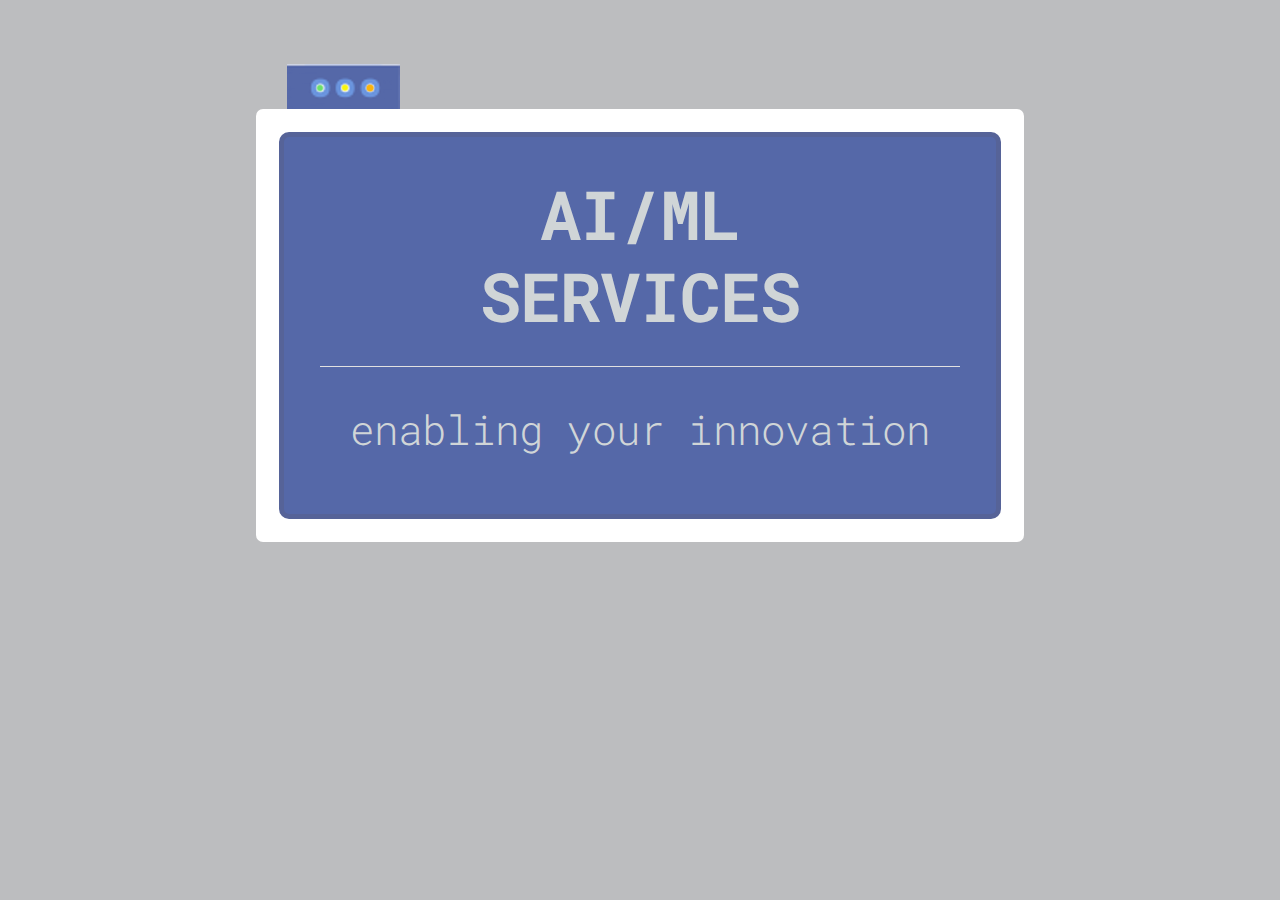
<file: root/index.html>
<!DOCTYPE html>
<html lang="en">
<head>

  <!-- Basic Page Needs
  –––––––––––––––––––––––––––––––––––––––––––––––––– -->
  <meta charset="utf-8">
  <title>macchina forma - machine learning (ML) and artificial intelligence (AI) servies - enabling your innovation</title>
  <meta name="description" content="">
  <meta name="author" content="">

  <!-- Mobile Specific Metas
  –––––––––––––––––––––––––––––––––––––––––––––––––– -->
  <meta name="viewport" content="width=device-width, initial-scale=1">

  <!-- FONT
  –––––––––––––––––––––––––––––––––––––––––––––––––– -->
  <link href="https://fonts.googleapis.com/css?family=Roboto+Mono" rel="stylesheet">

  <!-- CSS
  –––––––––––––––––––––––––––––––––––––––––––––––––– -->
  <link rel="stylesheet" href="css/normalize.css">
  <link rel="stylesheet" href="css/skeleton.css">
  <link rel="stylesheet" href="css/macc.css">
  <link rel="stylesheet" href="https://cdnjs.cloudflare.com/ajax/libs/animate.css/3.5.2/animate.min.css">

  <!-- Favicon
  –––––––––––––––––––––––––––––––––––––––––––––––––– -->
  <link rel="icon" type="image/png" href="images/favicon.ico">

</head>
<body>

  <!-- Primary Page Layout
  –––––––––––––––––––––––––––––––––––––––––––––––––– -->


    <div class="container">
      <div class="row-top">
      	<img src="../root/images/rec-bdy-mdm.jpg" id="tp-lft-base" height="45" width="113">
      	<div class="row-top-inner">
      		<img src="../root/images/rec-bdy-mdm-frst-lite.png" id="tp-lft-base-frst-lite" class="animated fadeIn infinite fast" height="45" width="113">
      	</div>
      	<div class="row-top-inner">
      		<img src="../root/images/rec-bdy-mdm-scnd-lite.png" id="tp-lft-base-frst-lite" class="animated fadeIn infinite mdm" height="45" width="113">
      	</div>
      	<div class="row-top-inner">
      		<img src="../root/images/rec-bdy-mdm-thrd-lite.png" id="tp-lft-base-frst-lite" class="animated fadeIn infinite slow" height="45" width="113">
      	</div>
      </div>
      <div class="row">
      	<div class="screen-frame">
			<div class="screen">
				<h1 class="hero-heading">AI/ML<br>SERVICES</h1>
				<hr>
				<h4>enabling your innovation</h4>
			</div>
		</div>
      </div>
    </div>



<!-- End Document
  –––––––––––––––––––––––––––––––––––––––––––––––––– -->
</body>
</html>
</file>
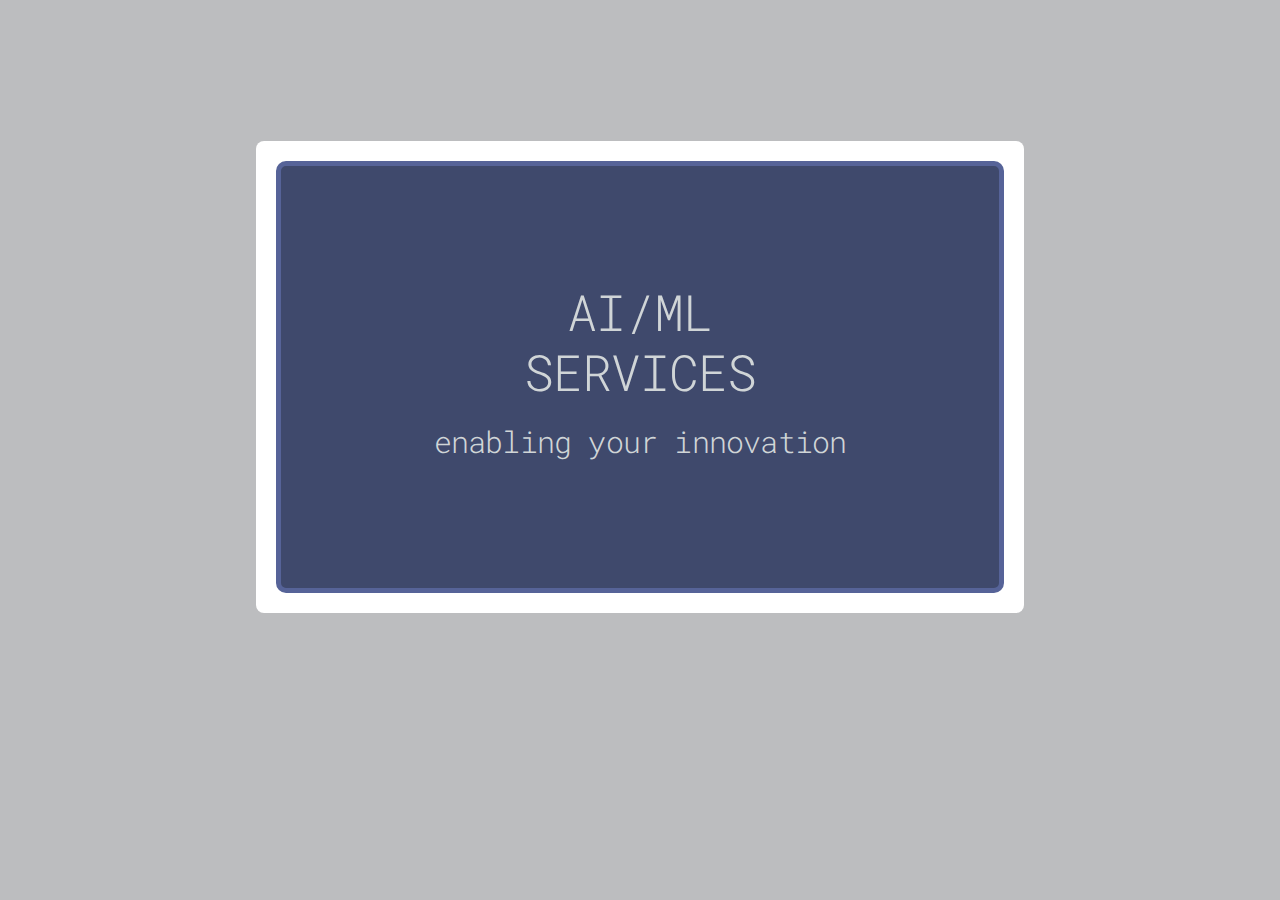
<file: root/root/index.html>
<!DOCTYPE html>
<html lang="en">
<head>

  <!-- Basic Page Needs
  –––––––––––––––––––––––––––––––––––––––––––––––––– -->
  <meta charset="utf-8">
  <title>macchina forma - machine learning (ML) and artificial intelligence (AI) servies - enabling your innovation</title>
  <meta name="description" content="">
  <meta name="author" content="">

  <!-- Mobile Specific Metas
  –––––––––––––––––––––––––––––––––––––––––––––––––– -->
  <meta name="viewport" content="width=device-width, initial-scale=1">

  <!-- FONT
  –––––––––––––––––––––––––––––––––––––––––––––––––– -->
  <link href="https://fonts.googleapis.com/css?family=Roboto+Mono" rel="stylesheet">

  <!-- CSS
  –––––––––––––––––––––––––––––––––––––––––––––––––– -->
  <link rel="stylesheet" href="css/normalize.css">
  <link rel="stylesheet" href="css/skeleton.css">
  <link rel="stylesheet" href="css/macc.css">

  <!-- Favicon
  –––––––––––––––––––––––––––––––––––––––––––––––––– -->
  <link rel="icon" type="image/png" href="images/favicon.ico">

</head>
<body>

  <!-- Primary Page Layout
  –––––––––––––––––––––––––––––––––––––––––––––––––– -->


    <div class="container">
      <div class="row">
      	<div class="screen-frame">
			  <div class="screen">
			    <div class="container">
			      <h1 class="hero-heading">AI/ML<br>SERVICES</h1>
			      <h4>enabling your innovation</h4>
			    </div>
			  </div>
		</div>
      </div>
    </div>



<!-- End Document
  –––––––––––––––––––––––––––––––––––––––––––––––––– -->
</body>
</html>
</file>
<file: root/css/skeleton.css>
/*
* Skeleton V2.0.4
* Copyright 2014, Dave Gamache
* www.getskeleton.com
* Free to use under the MIT license.
* http://www.opensource.org/licenses/mit-license.php
* 12/29/2014
*/


/* Table of contents
––––––––––––––––––––––––––––––––––––––––––––––––––
- Grid
- Base Styles
- Typography
- Links
- Buttons
- Forms
- Lists
- Code
- Tables
- Spacing
- Utilities
- Clearing
- Media Queries
*/


/* Grid
–––––––––––––––––––––––––––––––––––––––––––––––––– */
.container {
  position: relative;
  width: 100%;
  max-width: 960px;
  margin: 0 auto;
  padding: 0 20px;
  box-sizing: border-box; }
.column,
.columns {
  width: 100%;
  float: left;
  box-sizing: border-box; }

/* For devices larger than 400px */
@media (min-width: 400px) {
  .container {
    width: 65%;
    padding: 0; }
}

/* For devices larger than 550px */
@media (min-width: 550px) {
  .container {
    width: 60%; }
  .column,
  .columns {
    margin-left: 4%; }
  .column:first-child,
  .columns:first-child {
    margin-left: 0; }

  .one.column,
  .one.columns                    { width: 4.66666666667%; }
  .two.columns                    { width: 13.3333333333%; }
  .three.columns                  { width: 22%;            }
  .four.columns                   { width: 30.6666666667%; }
  .five.columns                   { width: 39.3333333333%; }
  .six.columns                    { width: 48%;            }
  .seven.columns                  { width: 56.6666666667%; }
  .eight.columns                  { width: 65.3333333333%; }
  .nine.columns                   { width: 74.0%;          }
  .ten.columns                    { width: 82.6666666667%; }
  .eleven.columns                 { width: 91.3333333333%; }
  .twelve.columns                 { width: 100%; margin-left: 0; }

  .one-third.column               { width: 30.6666666667%; }
  .two-thirds.column              { width: 65.3333333333%; }

  .one-half.column                { width: 48%; }

  /* Offsets */
  .offset-by-one.column,
  .offset-by-one.columns          { margin-left: 8.66666666667%; }
  .offset-by-two.column,
  .offset-by-two.columns          { margin-left: 17.3333333333%; }
  .offset-by-three.column,
  .offset-by-three.columns        { margin-left: 26%;            }
  .offset-by-four.column,
  .offset-by-four.columns         { margin-left: 34.6666666667%; }
  .offset-by-five.column,
  .offset-by-five.columns         { margin-left: 43.3333333333%; }
  .offset-by-six.column,
  .offset-by-six.columns          { margin-left: 52%;            }
  .offset-by-seven.column,
  .offset-by-seven.columns        { margin-left: 60.6666666667%; }
  .offset-by-eight.column,
  .offset-by-eight.columns        { margin-left: 69.3333333333%; }
  .offset-by-nine.column,
  .offset-by-nine.columns         { margin-left: 78.0%;          }
  .offset-by-ten.column,
  .offset-by-ten.columns          { margin-left: 86.6666666667%; }
  .offset-by-eleven.column,
  .offset-by-eleven.columns       { margin-left: 95.3333333333%; }

  .offset-by-one-third.column,
  .offset-by-one-third.columns    { margin-left: 34.6666666667%; }
  .offset-by-two-thirds.column,
  .offset-by-two-thirds.columns   { margin-left: 69.3333333333%; }

  .offset-by-one-half.column,
  .offset-by-one-half.columns     { margin-left: 52%; }

}


/* Base Styles
–––––––––––––––––––––––––––––––––––––––––––––––––– */
/* NOTE
html is set to 62.5% so that all the REM measurements throughout Skeleton
are based on 10px sizing. So basically 1.5rem = 15px :) */
html {
  font-size: 62.5%; }
body {
  font-size: 1.5em; /* currently ems cause chrome bug misinterpreting rems on body element */
  line-height: 1.6;
  font-weight: 400;
  font-family: "HelveticaNeue", "Helvetica Neue", Helvetica, Arial, sans-serif;
  color: #222; 
  background-color: #BCBDBF; }


/* Typography
–––––––––––––––––––––––––––––––––––––––––––––––––– */
h1, h2, h3, h4, h5, h6 {
  margin-top: 0;
  margin-bottom: 2rem;
  font-weight: 300; 
}

h1 { font-size: 4.0rem; line-height: 1.2;  letter-spacing: -.1rem;}
h2 { font-size: 3.6rem; line-height: 1.25; letter-spacing: -.1rem; }
h3 { font-size: 3.0rem; line-height: 1.3;  letter-spacing: -.1rem; }
h4 { font-size: 2.4rem; line-height: 1.35; letter-spacing: -.08rem; }
h5 { font-size: 1.8rem; line-height: 1.5;  letter-spacing: -.05rem; }
h6 { font-size: 1.5rem; line-height: 1.6;  letter-spacing: 0; }

/* Larger than phone */
@media (min-width: 400px) {
  h1 { font-size: 3.6rem; }
  h2 { font-size: 3.0rem; }
  h3 { font-size: 2.6rem; }
  h4 { font-size: 2.2rem; }
  h5 { font-size: 1.8rem; }
  h6 { font-size: 1.1rem; }
}

/* Larger than phablet */
@media (min-width: 550px) {
  h1 { font-size: 5.0rem; }
  h2 { font-size: 4.2rem; }
  h3 { font-size: 3.6rem; }
  h4 { font-size: 3.0rem; }
  h5 { font-size: 2.4rem; }
  h6 { font-size: 1.5rem; }
}

/* Larger than tablet */
@media (min-width: 750px) {
  h1 { font-size: 6.8rem; }
  h2 { font-size: 5.7rem; }
  h3 { font-size: 4.9rem; }
  h4 { font-size: 4.1rem; }
  h5 { font-size: 3.3rem; }
  h6 { font-size: 2.1rem; }
}

p {
  margin-top: 0; }


/* Links
–––––––––––––––––––––––––––––––––––––––––––––––––– */
a {
  color: #1EAEDB; }
a:hover {
  color: #0FA0CE; }


/* Buttons
–––––––––––––––––––––––––––––––––––––––––––––––––– */
.button,
button,
input[type="submit"],
input[type="reset"],
input[type="button"] {
  display: inline-block;
  height: 38px;
  padding: 0 30px;
  color: #555;
  text-align: center;
  font-size: 11px;
  font-weight: 600;
  line-height: 38px;
  letter-spacing: .1rem;
  text-transform: uppercase;
  text-decoration: none;
  white-space: nowrap;
  background-color: transparent;
  border-radius: 4px;
  border: 1px solid #bbb;
  cursor: pointer;
  box-sizing: border-box; }
.button:hover,
button:hover,
input[type="submit"]:hover,
input[type="reset"]:hover,
input[type="button"]:hover,
.button:focus,
button:focus,
input[type="submit"]:focus,
input[type="reset"]:focus,
input[type="button"]:focus {
  color: #333;
  border-color: #888;
  outline: 0; }
.button.button-primary,
button.button-primary,
input[type="submit"].button-primary,
input[type="reset"].button-primary,
input[type="button"].button-primary {
  color: #FFF;
  background-color: #33C3F0;
  border-color: #33C3F0; }
.button.button-primary:hover,
button.button-primary:hover,
input[type="submit"].button-primary:hover,
input[type="reset"].button-primary:hover,
input[type="button"].button-primary:hover,
.button.button-primary:focus,
button.button-primary:focus,
input[type="submit"].button-primary:focus,
input[type="reset"].button-primary:focus,
input[type="button"].button-primary:focus {
  color: #FFF;
  background-color: #1EAEDB;
  border-color: #1EAEDB; }


/* Forms
–––––––––––––––––––––––––––––––––––––––––––––––––– */
input[type="email"],
input[type="number"],
input[type="search"],
input[type="text"],
input[type="tel"],
input[type="url"],
input[type="password"],
textarea,
select {
  height: 38px;
  padding: 6px 10px; /* The 6px vertically centers text on FF, ignored by Webkit */
  background-color: #fff;
  border: 1px solid #D1D1D1;
  border-radius: 4px;
  box-shadow: none;
  box-sizing: border-box; }
/* Removes awkward default styles on some inputs for iOS */
input[type="email"],
input[type="number"],
input[type="search"],
input[type="text"],
input[type="tel"],
input[type="url"],
input[type="password"],
textarea {
  -webkit-appearance: none;
     -moz-appearance: none;
          appearance: none; }
textarea {
  min-height: 65px;
  padding-top: 6px;
  padding-bottom: 6px; }
input[type="email"]:focus,
input[type="number"]:focus,
input[type="search"]:focus,
input[type="text"]:focus,
input[type="tel"]:focus,
input[type="url"]:focus,
input[type="password"]:focus,
textarea:focus,
select:focus {
  border: 1px solid #33C3F0;
  outline: 0; }
label,
legend {
  display: block;
  margin-bottom: .5rem;
  font-weight: 600; }
fieldset {
  padding: 0;
  border-width: 0; }
input[type="checkbox"],
input[type="radio"] {
  display: inline; }
label > .label-body {
  display: inline-block;
  margin-left: .5rem;
  font-weight: normal; }


/* Lists
–––––––––––––––––––––––––––––––––––––––––––––––––– */
ul {
  list-style: circle inside; }
ol {
  list-style: decimal inside; }
ol, ul {
  padding-left: 0;
  margin-top: 0; }
ul ul,
ul ol,
ol ol,
ol ul {
  margin: 1.5rem 0 1.5rem 3rem;
  font-size: 90%; }
li {
  margin-bottom: 1rem; }


/* Tables
–––––––––––––––––––––––––––––––––––––––––––––––––– */
th,
td {
  padding: 12px 15px;
  text-align: left;
  border-bottom: 1px solid #E1E1E1; }
th:first-child,
td:first-child {
  padding-left: 0; }
th:last-child,
td:last-child {
  padding-right: 0; }


/* Spacing
–––––––––––––––––––––––––––––––––––––––––––––––––– */
button,
.button {
  margin-bottom: 1rem; }
input,
textarea,
select,
fieldset {
  margin-bottom: 1.5rem; }
pre,
blockquote,
dl,
figure,
table,
p,
ul,
ol,
form {
  margin-bottom: 2.5rem; }


/* Utilities
–––––––––––––––––––––––––––––––––––––––––––––––––– */
.u-full-width {
  width: 100%;
  box-sizing: border-box; }
.u-max-full-width {
  max-width: 100%;
  box-sizing: border-box; }
.u-pull-right {
  float: right; }
.u-pull-left {
  float: left; }


/* Misc
–––––––––––––––––––––––––––––––––––––––––––––––––– */
hr {
  margin-top: 3rem;
  margin-bottom: 3.5rem;
  border-width: 0;
  border-top: 1px solid #E1E1E1; }


/* Clearing
–––––––––––––––––––––––––––––––––––––––––––––––––– */

/* Self Clearing Goodness */
.container:after,
.row:after,
.u-cf {
  content: "";
  display: table;
  clear: both; }


/* Media Queries
–––––––––––––––––––––––––––––––––––––––––––––––––– */
/*
Note: The best way to structure the use of media queries is to create the queries
near the relevant code. For example, if you wanted to change the styles for buttons
on small devices, paste the mobile query code up in the buttons section and style it
there.
*/


/* Larger than mobile */
@media (min-width: 400px) {}

/* Larger than phablet (also point when grid becomes active) */
@media (min-width: 550px) {}

/* Larger than tablet */
@media (min-width: 750px) {}

/* Larger than desktop */
@media (min-width: 1000px) {}

/* Larger than Desktop HD */
@media (min-width: 1200px) {}
</file>
<file: root/css/macc.css>
/* Macc
–––––––––––––––––––––––––––––––––––––––––––––––––– */

.screen {
  padding: 5% 5%;
  text-align: center;
  background-color: #5568a8;
  color: #D0D5D7;
  border-radius: 10px;
  border: 5px solid #566398;
  font-family: 'Roboto Mono', monospace;
}

.screen-frame {
  padding: 3% 3%;
  background-color: #FFFFFF;
  border-radius: 7px;
  font-weight: bold;
}

.container {
  padding: 5% 0;
}

.row {
  padding: 0;
}

.row-top {
	padding: 0 4%;
	position: relative;
}

.row-top-inner {
	padding: 0 4%;
	position: absolute;
	height: 100%;
    width: 100%;
    top: 0;
    left: 0;
}

h1.hero-heading{ 
	font-weight: bold;
}

img {
	display: block;
}

.animated.fast {
	animation-duration: .25s;
	animation-delay: .25s;
}

.animated.slow {
	animation-duration: 2s;
	animation-delay: .5s;
}

.animated.med {
	animation-duration: 5s;
	animation-delay: .75s;
}
</file>
<file: root/root/css/skeleton.css>
/*
* Skeleton V2.0.4
* Copyright 2014, Dave Gamache
* www.getskeleton.com
* Free to use under the MIT license.
* http://www.opensource.org/licenses/mit-license.php
* 12/29/2014
*/


/* Table of contents
––––––––––––––––––––––––––––––––––––––––––––––––––
- Grid
- Base Styles
- Typography
- Links
- Buttons
- Forms
- Lists
- Code
- Tables
- Spacing
- Utilities
- Clearing
- Media Queries
*/


/* Grid
–––––––––––––––––––––––––––––––––––––––––––––––––– */
.container {
  position: relative;
  width: 100%;
  max-width: 960px;
  margin: 0 auto;
  padding: 0 20px;
  box-sizing: border-box; }
.column,
.columns {
  width: 100%;
  float: left;
  box-sizing: border-box; }

/* For devices larger than 400px */
@media (min-width: 400px) {
  .container {
    width: 65%;
    padding: 0; }
}

/* For devices larger than 550px */
@media (min-width: 550px) {
  .container {
    width: 60%; }
  .column,
  .columns {
    margin-left: 4%; }
  .column:first-child,
  .columns:first-child {
    margin-left: 0; }

  .one.column,
  .one.columns                    { width: 4.66666666667%; }
  .two.columns                    { width: 13.3333333333%; }
  .three.columns                  { width: 22%;            }
  .four.columns                   { width: 30.6666666667%; }
  .five.columns                   { width: 39.3333333333%; }
  .six.columns                    { width: 48%;            }
  .seven.columns                  { width: 56.6666666667%; }
  .eight.columns                  { width: 65.3333333333%; }
  .nine.columns                   { width: 74.0%;          }
  .ten.columns                    { width: 82.6666666667%; }
  .eleven.columns                 { width: 91.3333333333%; }
  .twelve.columns                 { width: 100%; margin-left: 0; }

  .one-third.column               { width: 30.6666666667%; }
  .two-thirds.column              { width: 65.3333333333%; }

  .one-half.column                { width: 48%; }

  /* Offsets */
  .offset-by-one.column,
  .offset-by-one.columns          { margin-left: 8.66666666667%; }
  .offset-by-two.column,
  .offset-by-two.columns          { margin-left: 17.3333333333%; }
  .offset-by-three.column,
  .offset-by-three.columns        { margin-left: 26%;            }
  .offset-by-four.column,
  .offset-by-four.columns         { margin-left: 34.6666666667%; }
  .offset-by-five.column,
  .offset-by-five.columns         { margin-left: 43.3333333333%; }
  .offset-by-six.column,
  .offset-by-six.columns          { margin-left: 52%;            }
  .offset-by-seven.column,
  .offset-by-seven.columns        { margin-left: 60.6666666667%; }
  .offset-by-eight.column,
  .offset-by-eight.columns        { margin-left: 69.3333333333%; }
  .offset-by-nine.column,
  .offset-by-nine.columns         { margin-left: 78.0%;          }
  .offset-by-ten.column,
  .offset-by-ten.columns          { margin-left: 86.6666666667%; }
  .offset-by-eleven.column,
  .offset-by-eleven.columns       { margin-left: 95.3333333333%; }

  .offset-by-one-third.column,
  .offset-by-one-third.columns    { margin-left: 34.6666666667%; }
  .offset-by-two-thirds.column,
  .offset-by-two-thirds.columns   { margin-left: 69.3333333333%; }

  .offset-by-one-half.column,
  .offset-by-one-half.columns     { margin-left: 52%; }

}


/* Base Styles
–––––––––––––––––––––––––––––––––––––––––––––––––– */
/* NOTE
html is set to 62.5% so that all the REM measurements throughout Skeleton
are based on 10px sizing. So basically 1.5rem = 15px :) */
html {
  font-size: 62.5%; }
body {
  font-size: 1.5em; /* currently ems cause chrome bug misinterpreting rems on body element */
  line-height: 1.6;
  font-weight: 400;
  font-family: "HelveticaNeue", "Helvetica Neue", Helvetica, Arial, sans-serif;
  color: #222; 
  background-color: #BCBDBF; }


/* Typography
–––––––––––––––––––––––––––––––––––––––––––––––––– */
h1, h2, h3, h4, h5, h6 {
  margin-top: 0;
  margin-bottom: 2rem;
  font-weight: 300; }
h1 { font-size: 4.0rem; line-height: 1.2;  letter-spacing: -.1rem;}
h2 { font-size: 3.6rem; line-height: 1.25; letter-spacing: -.1rem; }
h3 { font-size: 3.0rem; line-height: 1.3;  letter-spacing: -.1rem; }
h4 { font-size: 2.4rem; line-height: 1.35; letter-spacing: -.08rem; }
h5 { font-size: 1.8rem; line-height: 1.5;  letter-spacing: -.05rem; }
h6 { font-size: 1.5rem; line-height: 1.6;  letter-spacing: 0; }

/* Larger than phablet */
@media (min-width: 550px) {
  h1 { font-size: 5.0rem; }
  h2 { font-size: 4.2rem; }
  h3 { font-size: 3.6rem; }
  h4 { font-size: 3.0rem; }
  h5 { font-size: 2.4rem; }
  h6 { font-size: 1.5rem; }
}

p {
  margin-top: 0; }


/* Links
–––––––––––––––––––––––––––––––––––––––––––––––––– */
a {
  color: #1EAEDB; }
a:hover {
  color: #0FA0CE; }


/* Buttons
–––––––––––––––––––––––––––––––––––––––––––––––––– */
.button,
button,
input[type="submit"],
input[type="reset"],
input[type="button"] {
  display: inline-block;
  height: 38px;
  padding: 0 30px;
  color: #555;
  text-align: center;
  font-size: 11px;
  font-weight: 600;
  line-height: 38px;
  letter-spacing: .1rem;
  text-transform: uppercase;
  text-decoration: none;
  white-space: nowrap;
  background-color: transparent;
  border-radius: 4px;
  border: 1px solid #bbb;
  cursor: pointer;
  box-sizing: border-box; }
.button:hover,
button:hover,
input[type="submit"]:hover,
input[type="reset"]:hover,
input[type="button"]:hover,
.button:focus,
button:focus,
input[type="submit"]:focus,
input[type="reset"]:focus,
input[type="button"]:focus {
  color: #333;
  border-color: #888;
  outline: 0; }
.button.button-primary,
button.button-primary,
input[type="submit"].button-primary,
input[type="reset"].button-primary,
input[type="button"].button-primary {
  color: #FFF;
  background-color: #33C3F0;
  border-color: #33C3F0; }
.button.button-primary:hover,
button.button-primary:hover,
input[type="submit"].button-primary:hover,
input[type="reset"].button-primary:hover,
input[type="button"].button-primary:hover,
.button.button-primary:focus,
button.button-primary:focus,
input[type="submit"].button-primary:focus,
input[type="reset"].button-primary:focus,
input[type="button"].button-primary:focus {
  color: #FFF;
  background-color: #1EAEDB;
  border-color: #1EAEDB; }


/* Forms
–––––––––––––––––––––––––––––––––––––––––––––––––– */
input[type="email"],
input[type="number"],
input[type="search"],
input[type="text"],
input[type="tel"],
input[type="url"],
input[type="password"],
textarea,
select {
  height: 38px;
  padding: 6px 10px; /* The 6px vertically centers text on FF, ignored by Webkit */
  background-color: #fff;
  border: 1px solid #D1D1D1;
  border-radius: 4px;
  box-shadow: none;
  box-sizing: border-box; }
/* Removes awkward default styles on some inputs for iOS */
input[type="email"],
input[type="number"],
input[type="search"],
input[type="text"],
input[type="tel"],
input[type="url"],
input[type="password"],
textarea {
  -webkit-appearance: none;
     -moz-appearance: none;
          appearance: none; }
textarea {
  min-height: 65px;
  padding-top: 6px;
  padding-bottom: 6px; }
input[type="email"]:focus,
input[type="number"]:focus,
input[type="search"]:focus,
input[type="text"]:focus,
input[type="tel"]:focus,
input[type="url"]:focus,
input[type="password"]:focus,
textarea:focus,
select:focus {
  border: 1px solid #33C3F0;
  outline: 0; }
label,
legend {
  display: block;
  margin-bottom: .5rem;
  font-weight: 600; }
fieldset {
  padding: 0;
  border-width: 0; }
input[type="checkbox"],
input[type="radio"] {
  display: inline; }
label > .label-body {
  display: inline-block;
  margin-left: .5rem;
  font-weight: normal; }


/* Lists
–––––––––––––––––––––––––––––––––––––––––––––––––– */
ul {
  list-style: circle inside; }
ol {
  list-style: decimal inside; }
ol, ul {
  padding-left: 0;
  margin-top: 0; }
ul ul,
ul ol,
ol ol,
ol ul {
  margin: 1.5rem 0 1.5rem 3rem;
  font-size: 90%; }
li {
  margin-bottom: 1rem; }


/* Code
–––––––––––––––––––––––––––––––––––––––––––––––––– */
code {
  padding: .2rem .5rem;
  margin: 0 .2rem;
  font-size: 90%;
  white-space: nowrap;
  background: #F1F1F1;
  border: 1px solid #E1E1E1;
  border-radius: 4px; }
pre > code {
  display: block;
  padding: 1rem 1.5rem;
  white-space: pre; }


/* Tables
–––––––––––––––––––––––––––––––––––––––––––––––––– */
th,
td {
  padding: 12px 15px;
  text-align: left;
  border-bottom: 1px solid #E1E1E1; }
th:first-child,
td:first-child {
  padding-left: 0; }
th:last-child,
td:last-child {
  padding-right: 0; }


/* Spacing
–––––––––––––––––––––––––––––––––––––––––––––––––– */
button,
.button {
  margin-bottom: 1rem; }
input,
textarea,
select,
fieldset {
  margin-bottom: 1.5rem; }
pre,
blockquote,
dl,
figure,
table,
p,
ul,
ol,
form {
  margin-bottom: 2.5rem; }


/* Utilities
–––––––––––––––––––––––––––––––––––––––––––––––––– */
.u-full-width {
  width: 100%;
  box-sizing: border-box; }
.u-max-full-width {
  max-width: 100%;
  box-sizing: border-box; }
.u-pull-right {
  float: right; }
.u-pull-left {
  float: left; }


/* Misc
–––––––––––––––––––––––––––––––––––––––––––––––––– */
hr {
  margin-top: 3rem;
  margin-bottom: 3.5rem;
  border-width: 0;
  border-top: 1px solid #E1E1E1; }


/* Clearing
–––––––––––––––––––––––––––––––––––––––––––––––––– */

/* Self Clearing Goodness */
.container:after,
.row:after,
.u-cf {
  content: "";
  display: table;
  clear: both; }


/* Media Queries
–––––––––––––––––––––––––––––––––––––––––––––––––– */
/*
Note: The best way to structure the use of media queries is to create the queries
near the relevant code. For example, if you wanted to change the styles for buttons
on small devices, paste the mobile query code up in the buttons section and style it
there.
*/


/* Larger than mobile */
@media (min-width: 400px) {}

/* Larger than phablet (also point when grid becomes active) */
@media (min-width: 550px) {}

/* Larger than tablet */
@media (min-width: 750px) {}

/* Larger than desktop */
@media (min-width: 1000px) {}

/* Larger than Desktop HD */
@media (min-width: 1200px) {}
</file>
<file: root/root/css/macc.css>
/* Macc
–––––––––––––––––––––––––––––––––––––––––––––––––– */

.screen {
  padding: 8rem 0 7rem;
  text-align: center;
  background-color: #3F496C;
  color: #D0D5D7;
  border-radius: 10px;
  border: 5px solid #566398;
  font-family: 'Roboto Mono', monospace;
}
.screen-frame {
  padding: 2.0rem;
  background-color: #FFFFFF;
  border-radius: 8px;
}

.container {
  padding: 5% 0;
}

.row {
  padding: 10% 0;
}
</file>
